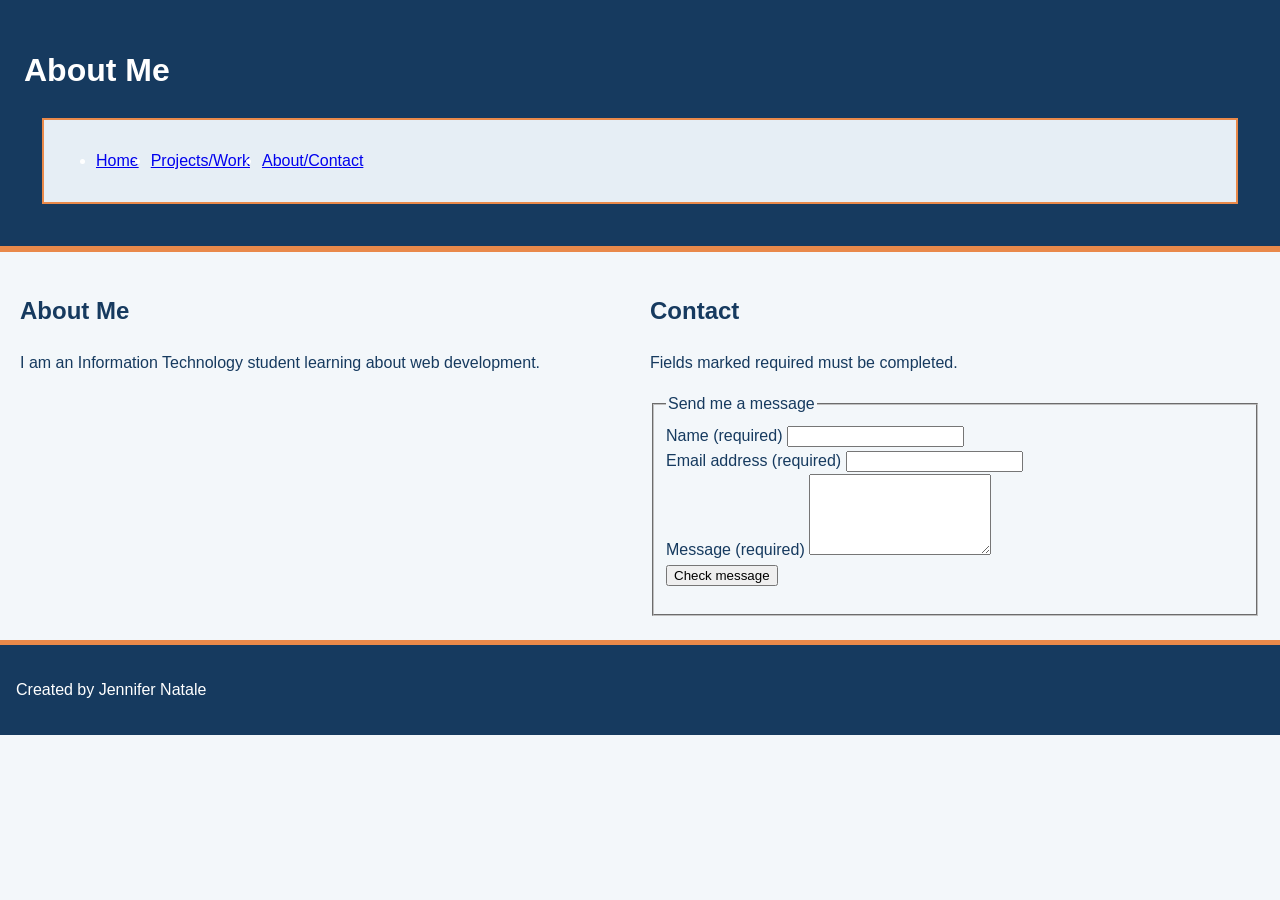
<file: about.html>
<!DOCTYPE html>
<html lang="en">
<head>
  <meta charset="UTF-8">
  <meta name="viewport" content="width=device-width, initial-scale=1.0">
  <title>About/Contact | Jennifer's Portfolio</title>
  <link rel="stylesheet" href="./style.css">
</head>
<body>
  <header>
    <h1>About Me</h1>
    <nav aria-label="Main navigation">
      <ul>
        <li><a href="index.html">Home</a></li>
        <li><a href="projects.html">Projects/Work</a></li>
        <li><a href="about.html" aria-current="page">About/Contact</a></li>
      </ul>
    </nav>
  </header>

  <main>
    <section>
      <h2>About Me</h2>
      <p>I am an Information Technology student learning about web development.</p>
    </section>

    <section>
      <h2>Contact</h2>
      <p>Fields marked required must be completed.</p>

      <form id="contact-form" novalidate>
        <fieldset>
          <legend>Send me a message</legend>

          <div>
            <label for="name">Name (required)</label>
            <input id="name" name="name" type="text"
                   autocomplete="name" required
                   aria-describedby="name-error">
            <span id="name-error" class="form-error" aria-live="polite"></span>
          </div>

          <div>
            <label for="email">Email address (required)</label>
            <input id="email" name="email" type="email"
                   autocomplete="email" required
                   aria-describedby="email-error">
            <span id="email-error" class="form-error" aria-live="polite"></span>
          </div>

          <div>
            <label for="message">Message (required)</label>
            <textarea id="message" name="message" rows="5" required
                      aria-describedby="message-error"></textarea>
            <span id="message-error" class="form-error" aria-live="polite"></span>
          </div>

          <button type="submit">Check message</button>
          <p id="form-status" role="status" aria-live="polite"></p>
        </fieldset>
      </form>
    </section>
  </main>

  <footer>
    <p>Created by Jennifer Natale</p>
  </footer>

  <script>
    const form = document.querySelector("#contact-form");
    const fields = [
      document.querySelector("#name"),
      document.querySelector("#email"),
      document.querySelector("#message")
    ];

    function checkField(field) {
      const error = document.querySelector(`#${field.id}-error`);
      field.removeAttribute("aria-invalid");

      if (field.validity.valueMissing) {
        error.textContent = "Please complete this required field.";
        field.setAttribute("aria-invalid", "true");
        return false;
      }

      if (field.validity.typeMismatch) {
        error.textContent = "Enter a valid email address, such as name@example.com.";
        field.setAttribute("aria-invalid", "true");
        return false;
      }

      error.textContent = "";
      return true;
    }

    fields.forEach((field) => {
      field.addEventListener("input", () => checkField(field));
    });

    form.addEventListener("submit", (event) => {
      event.preventDefault();
      const results = fields.map(checkField);
      const firstInvalid = fields[results.indexOf(false)];

      if (firstInvalid) {
        document.querySelector("#form-status").textContent =
          "Please fix the highlighted fields.";
        firstInvalid.focus();
      } else {
        document.querySelector("#form-status").textContent =
          "All fields are complete. This demo form does not send messages.";
      }
    });
  </script>
</body>
</html>
</file>
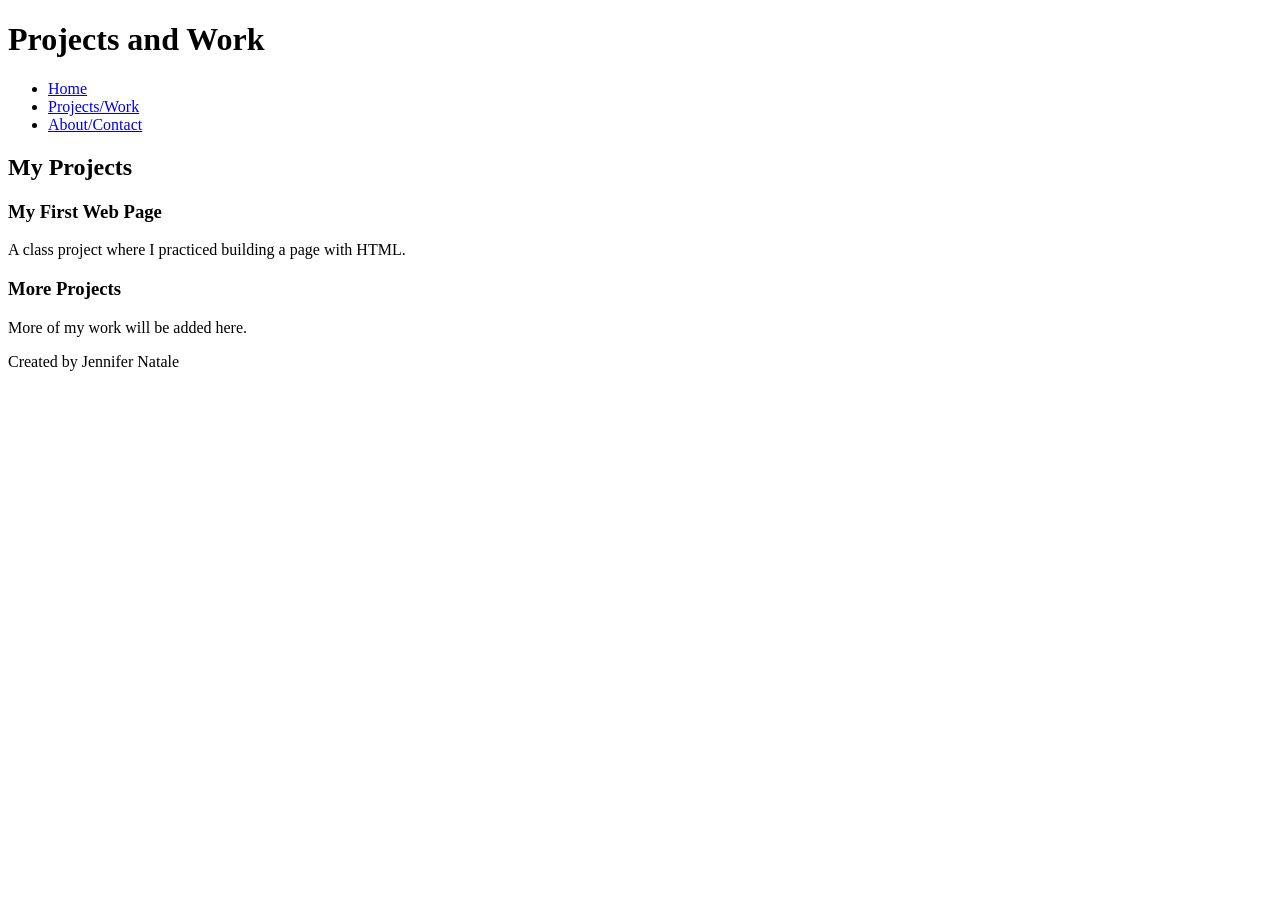
<file: Projects.html>
<!DOCTYPE html>
<html lang="en">
<head>
  <meta charset="UTF-8">
  <meta name="viewport" content="width=device-width, initial-scale=1.0">
  <title>Projects/Work | Jennifer's Portfolio</title>
</head>
<body>
  <header>
    <h1>Projects and Work</h1>
    <nav>
      <ul>
        <li><a href="index.html">Home</a></li>
        <li><a href="projects.html">Projects/Work</a></li>
        <li><a href="about.html">About/Contact</a></li>
      </ul>
    </nav>
  </header>

  <main>
    <section>
      <h2>My Projects</h2>
      <article>
        <h3>My First Web Page</h3>
        <p>A class project where I practiced building a page with HTML.</p>
      </article>
      <article>
        <h3>More Projects</h3>
        <p>More of my work will be added here.</p>
      </article>
    </section>
  </main>

  <footer>
    <p>Created by Jennifer Natale</p>
  </footer>
</body>
</html>
</file>
<file: style.css>
body {
  font-family: Arial, sans-serif;
  line-height: 1.6;
  color: #163a5f;
  background-color: #f3f7fa;
  margin: 0;
}

header {
  background-color: #163a5f;
  color: white;
  padding: 24px;
  border-bottom: 6px solid #e9894a;
}

nav {
  margin: 18px;
  padding: 12px;
  background-color: #e6eef5;
  border: 2px solid #e9894a;
}

main {
  margin: 20px;
}

p {
  font-size: 16px;
}

.card {
  margin: 20px 0;
  padding: 18px;
  background-color: white;
  border: 2px solid #163a5f;
}

#about {
  border-left: 6px solid #e9894a;
}

footer {
  margin-top: 24px;
  padding: 16px;
  background-color: #163a5f;
  color: white;
  border-top: 5px solid #e9894a;
}
* {
  box-sizing: border-box;
}

main {
  display: grid;
  grid-template-columns: minmax(0, 1fr);
  gap: 20px;
  margin: 20px;
}

#about {
  grid-column: 1 / -1;
}

img {
  max-width: 100%;
  height: auto;
}

nav ul {
  display: flex;
  flex-wrap: wrap;
  gap: 12px;
}

@media (min-width: 768px) {
  main {
    grid-template-columns: repeat(2, minmax(0, 1fr));
  }
}
</file>
